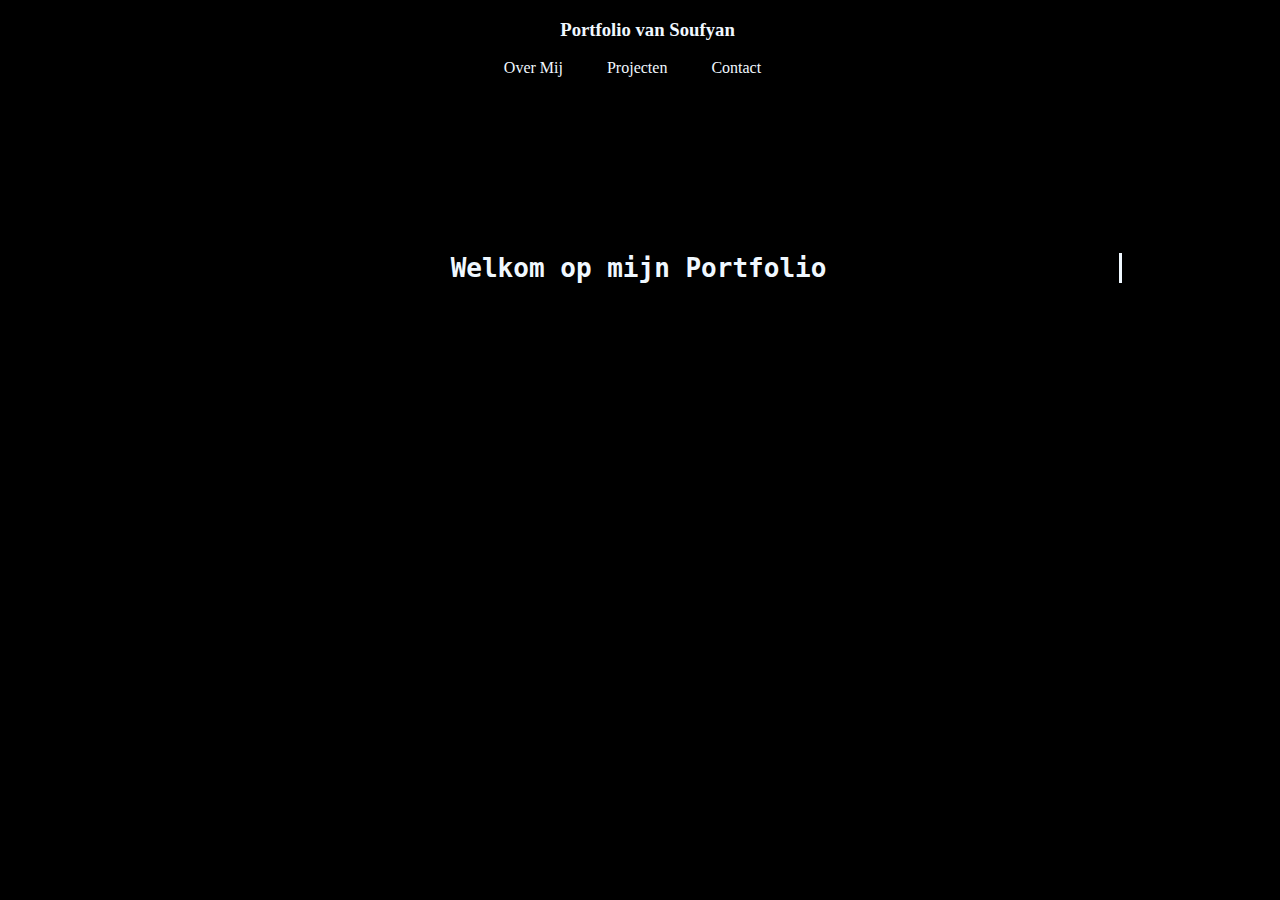
<file: Portfolio/index.html>
<!DOCTYPE html>
<html lang="en">
  <head>
    <meta charset="UTF-8" />
    <meta name="viewport" content="width=device-width, initial-scale=1.0" />
    <title>Portfolio</title>
    <link rel="stylesheet" href="styles.css" />
  </head>
  <body>
    <div class="header">
      <h3 class="titel">Portfolio van Soufyan</h3>
      <a href="overmij.html" class="overmij">Over Mij</a>
      <a href="projecten.html" class="projecten">Projecten</a>
      <a href="contact.html" class="contact">Contact</a>
    </div>

    <div class="contentIndex">
      <h3>
        Welkom op mijn Portfolio
      </h3>
    </div>
  </body>
</html>
</file>
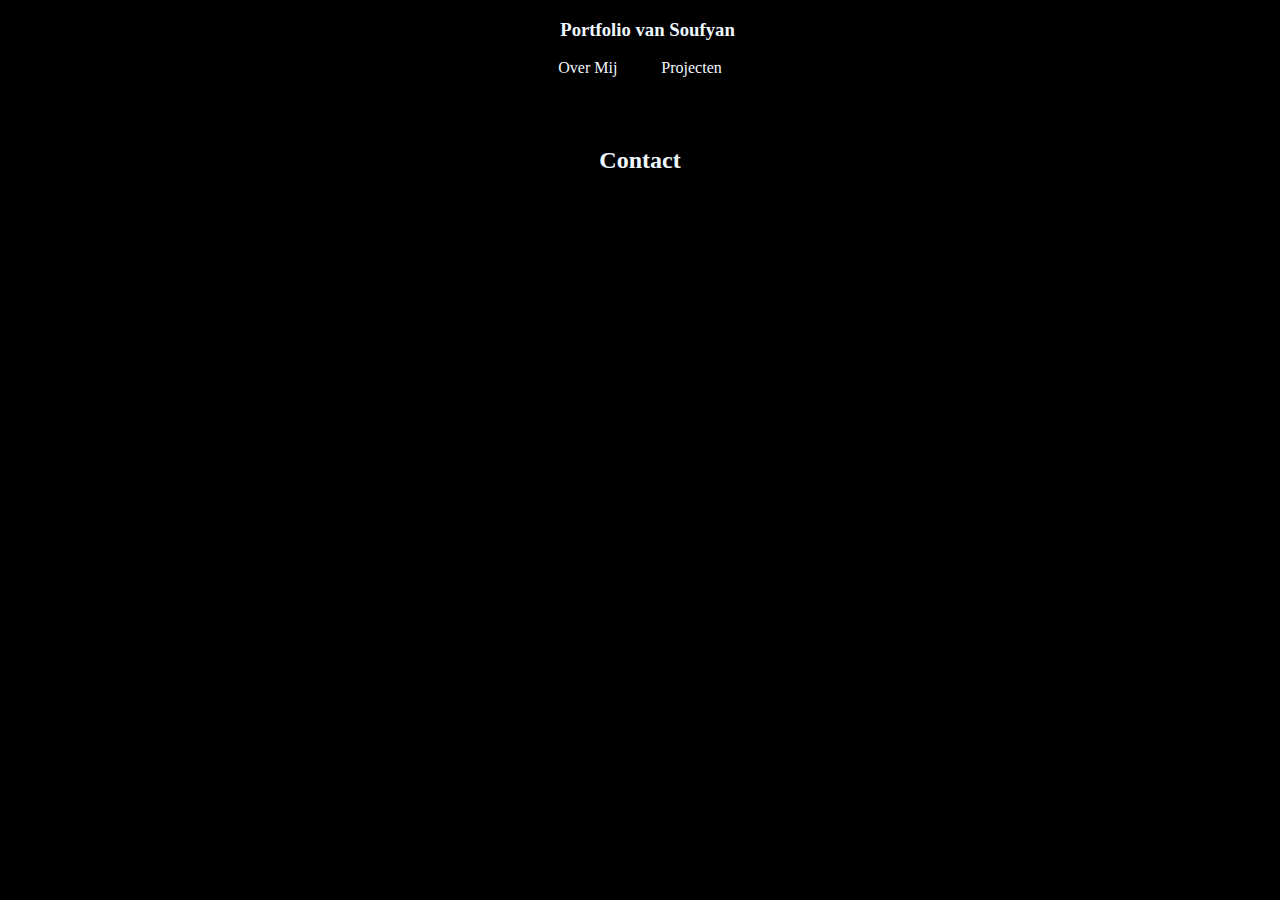
<file: Portfolio/contact.html>
<!DOCTYPE html>
<html lang="en">
  <head>
    <meta charset="UTF-8" />
    <meta name="viewport" content="width=device-width, initial-scale=1.0" />
    <title>Portfolio</title>
    <link rel="stylesheet" href="styles.css" />
  </head>
  <body>
    <div class="header">
      <h3 class="titel">Portfolio van Soufyan</h3>
      <a href="overmij.html" class="overmij">Over Mij</a>
      <a href="projecten.html" class="projecten">Projecten</a>
      <!-- <a href="contact.html" class="contact">Contact</a> -->
    </div>
    <div class="contentContact">
      <h2>Contact</h2>
    </div>
  </body>
</html>
</file>
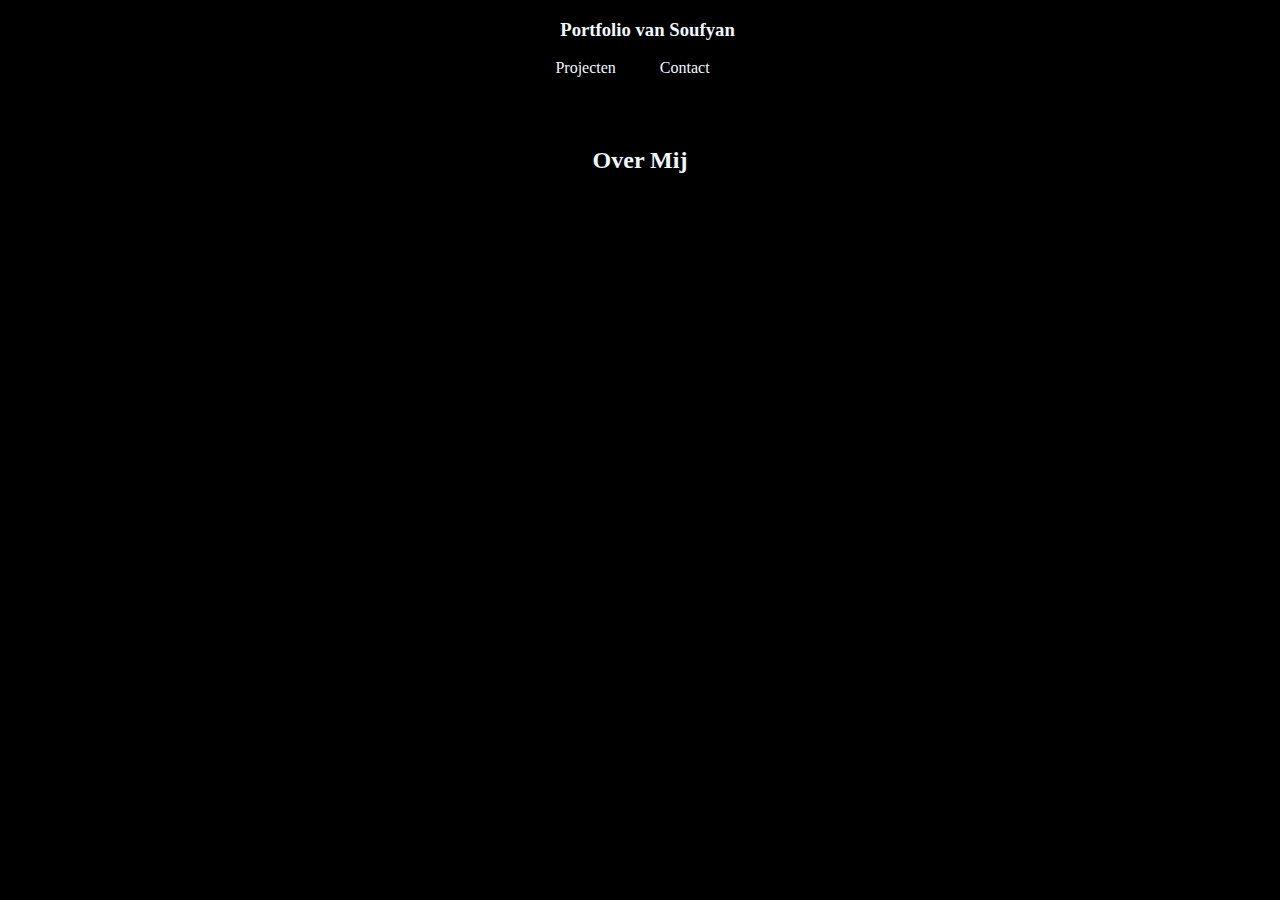
<file: Portfolio/overmij.html>
<!DOCTYPE html>
<html lang="en">
  <head>
    <meta charset="UTF-8" />
    <meta name="viewport" content="width=device-width, initial-scale=1.0" />
    <title>Portfolio</title>
    <link rel="stylesheet" href="styles.css" />
  </head>
  <body>
    <div class="header">
      <h3 class="titel">Portfolio van Soufyan</h3>
      <!-- <a href="overmij.html" class="overmij">Over Mij</a> -->
      <a href="projecten.html" class="projecten">Projecten</a>
      <a href="contact.html" class="contact">Contact</a>
    </div>

    <div class="contentOVERMIJ">
      <h2>Over Mij</h2>
    </div>
  </body>
</html>
</file>
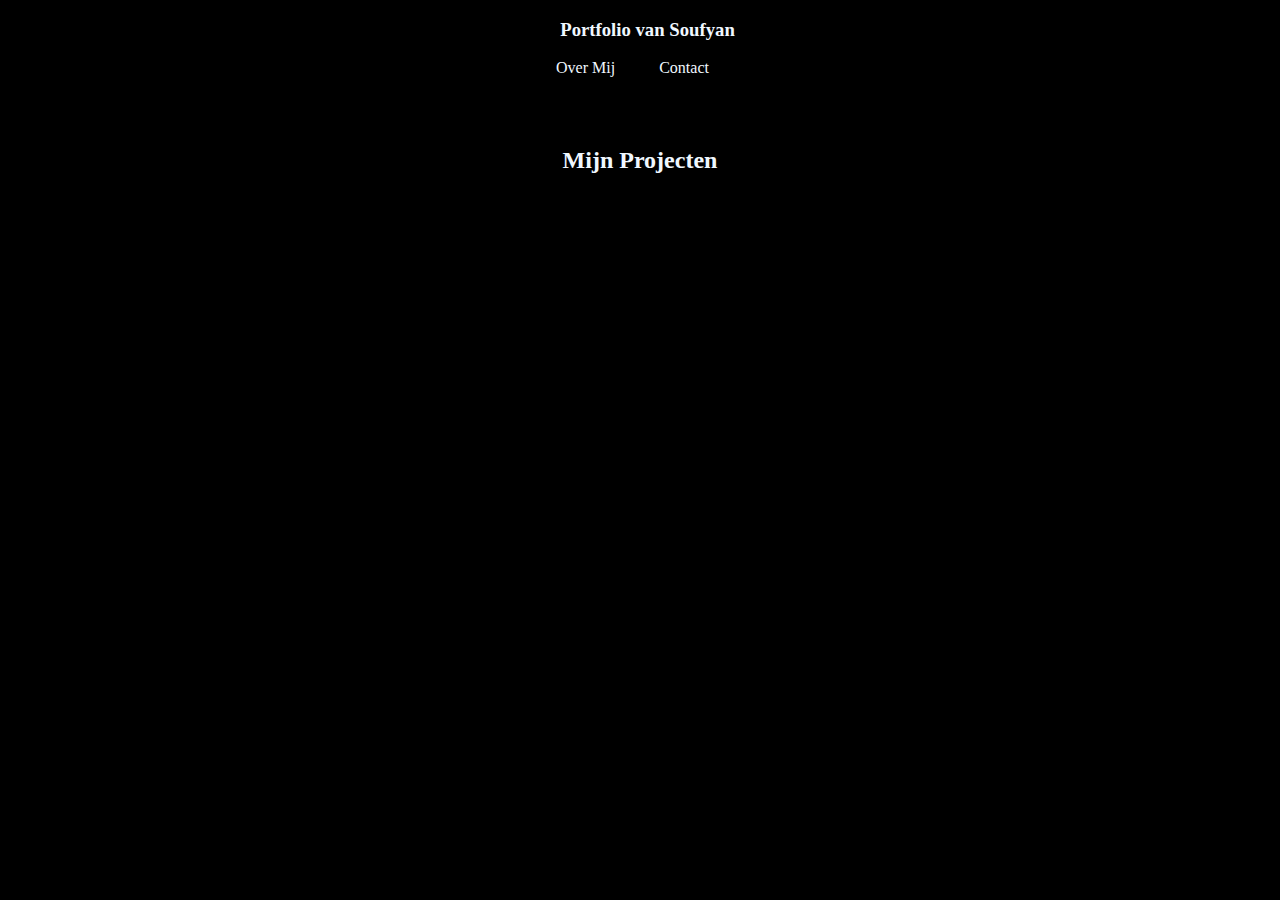
<file: Portfolio/projecten.html>
<!DOCTYPE html>
<html lang="en">
  <head>
    <meta charset="UTF-8" />
    <meta name="viewport" content="width=device-width, initial-scale=1.0" />
    <title>Portfolio</title>
    <link rel="stylesheet" href="styles.css" />
  </head>
  <body>
    <div class="header">
      <h3 class="titel">Portfolio van Soufyan</h3>
      <a href="overmij.html" class="overmij">Over Mij</a>
      <!-- <a href="projecten.html" class="projecten">Projecten</a> -->
      <a href="contact.html" class="contact">Contact</a>
    </div>
    <div class="contentProjecten">
        <h2>Mijn Projecten</h2>
      </div>
  </body>
</html>
</file>
<file: Portfolio/styles.css>
*{
    background-color: black;
    color: aliceblue;
}

.titel{
    color: aliceblue;
    text-align: center;
    margin-right: 25px;
}
.contact{
    color: aliceblue;
    text-decoration: none; 
    margin-right: 55px;
}
h4:link { 
    text-decoration: none; 
  } 
  a:visited { 
    text-decoration: underline; 
  } 
  a:hover { 
    text-decoration:wavy;
  } 
  a:active { 
    color: aliceblue;
    text-decoration: underline;
  }
  .overmij{
    color: aliceblue;
    text-decoration: none; 
    margin-right: 40px;
  }
  .projecten{
    color: aliceblue;
    text-decoration: none; 
    margin-right: 40px;
  }
  .header{
    text-align: center;
    color: white;
    margin-left: 40px;
  }

  .contentOVERMIJ{
    text-align: center;
    padding: 50px;
  }
  .contentProjecten{
    text-align: center;
    padding: 50px;
  }
  .contentContact{
    text-align: center;
    padding: 50px;
  }
  .contentIndex{
    text-align: center;
    padding: 150px;
    
  }
  .contentIndex h3 {
    
  width: auto;
  animation: typing 2s steps(22), blink .5s step-end infinite alternate;
  white-space: nowrap;
  overflow: hidden;
  border-right: 3px solid;
  font-family: monospace;
  font-size: 2em;
}

@keyframes typing {
  from {
    width: 0
  }
}
    
@keyframes blink {
  75% {
    border-color: transparent
  }
}
</file>
